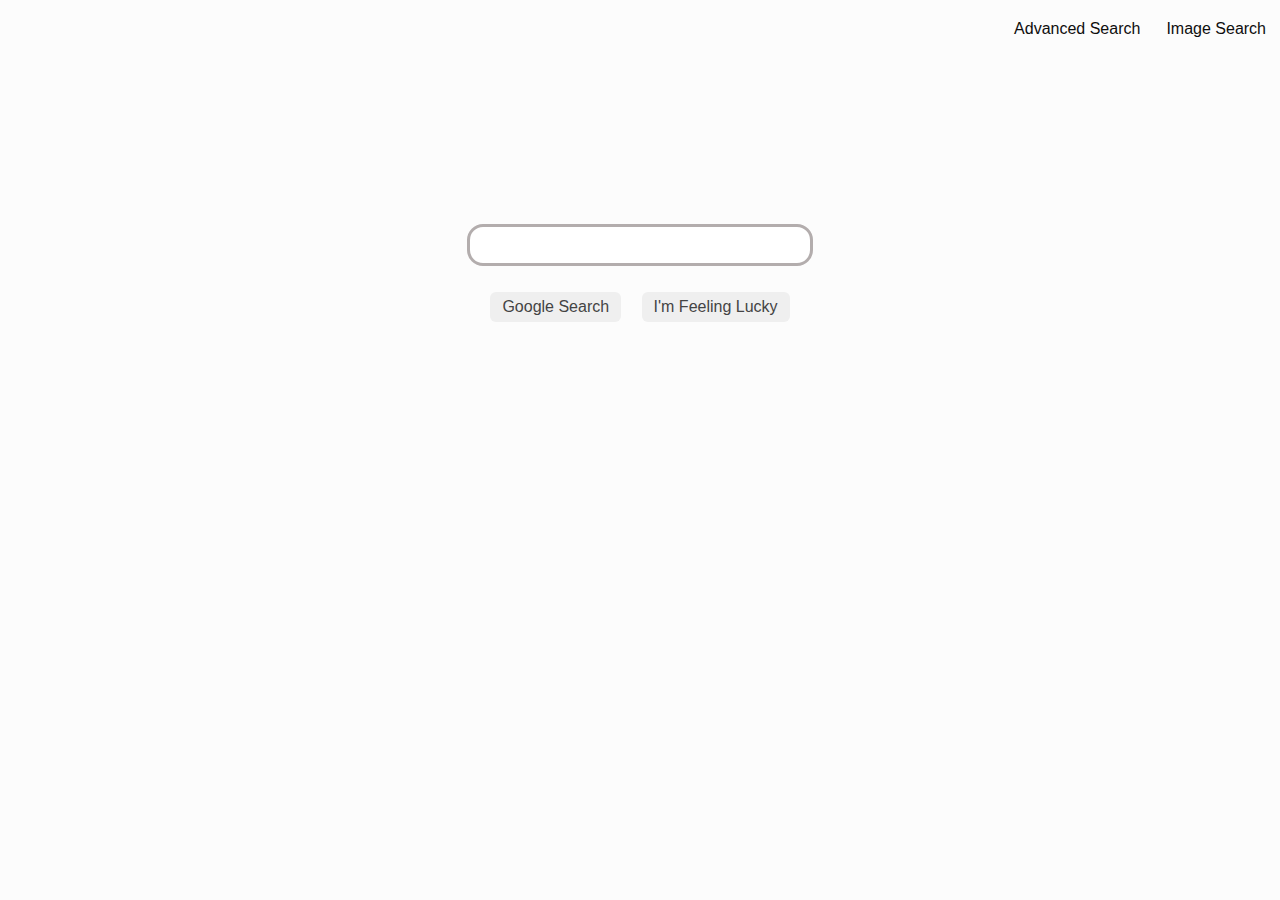
<file: index.html>
<!DOCTYPE html>
<html lang="en">
    <head>
        <meta charset="UTF-8">
        <meta name="viewport" content="width=device-width, initial-scale=1.0">
        <title>Search</title>
        <link rel="stylesheet" href="styles.css">
    </head>

    <div>
        <header>
            <a href="image.html">Image Search</a>
            <a href="advanced.html">Advanced Search</a>
        </header>
    </div>
    <div id="spacer"></div>

    <body>
        
        <form class="searchForm" action="https://google.com/search">
            <input class="searchFormInput" type="text" name="q">
            <div>
                <input class="searchFormButton" type="submit" value="Google Search">
                <input class="searchFormButton" role="button" name="btnI" type="submit" value="I'm Feeling Lucky">
            </div>


        </form>

    </body>


    
</html>
</file>
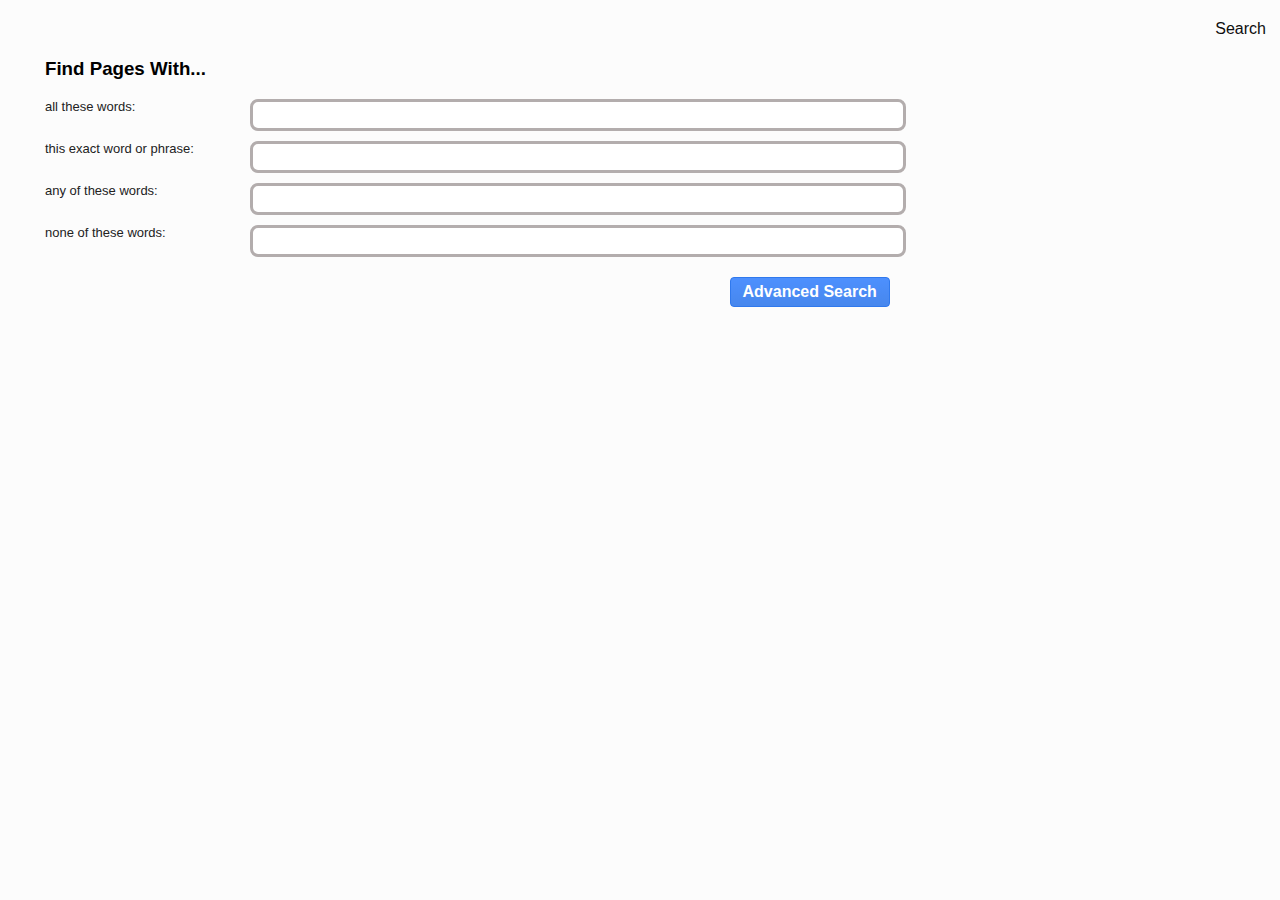
<file: advanced.html>
<!DOCTYPE html>
<html lang="en">
    <head>
        <meta charset="UTF-8">
        <meta name="viewport" content="width=device-width, initial-scale=1.0">
        <title>AdvancedSearch</title>
        <link rel="stylesheet" href="styles.css">
    </head>

    <header>
        <a href="index.html">Search</a>
    </header>


    <body>
        <div class="searchFormAdvancedDiv">
            <h3>Find Pages With...</h3>
            <form action="https://google.com/search">
                <div class="searchFormFormatDiv">
                    <div class="searchFormLabel">
                        <label>all these words:</label>
                    </div>
    
                    <div class="searchFormDiv">
                        <input class="searchFormInputAdvanced" type="text" name="as_q">
                    </div>
                </div>

                <div class="searchFormFormatDiv">
                    <div class="searchFormLabel">
                        <label class="searchFormLabel">this exact word or phrase:</label>
    
                    </div>
    
                    <div class="searchFormDiv">
                        <input class="searchFormInputAdvanced" type="text" name="as_epq">
                    </div>
                </div>

                <div class="searchFormFormatDiv">
                    <div class="searchFormLabel">
                        <label class="searchFormLabel">any of these words:</label>
                    </div>
    
                    <div class="searchFormDiv">
                        <input class="searchFormInputAdvanced" type="text" name="as_oq">
    
                    </div>
                </div>

                <div class="searchFormFormatDiv">
    
                    <div class="searchFormLabel">
                        <label class="searchFormLabel">none of these words:</label>
                    </div>
    
                    <div class="searchFormDiv">
                        <input class="searchFormInputAdvanced" type="text" name="as_eq">
                    </div>
                </div>

                <div class="searchFormFormatDiv">
                    
                    <div class="searchFormLabel">

                    </div>

                    <div class="searchFormDiv">
                        <input class="searchFormButtonAdvanced" type="submit" value="Advanced Search">

                    </div>
                </div>

    
            </form>
        </div>

    </body>
</html>
</file>
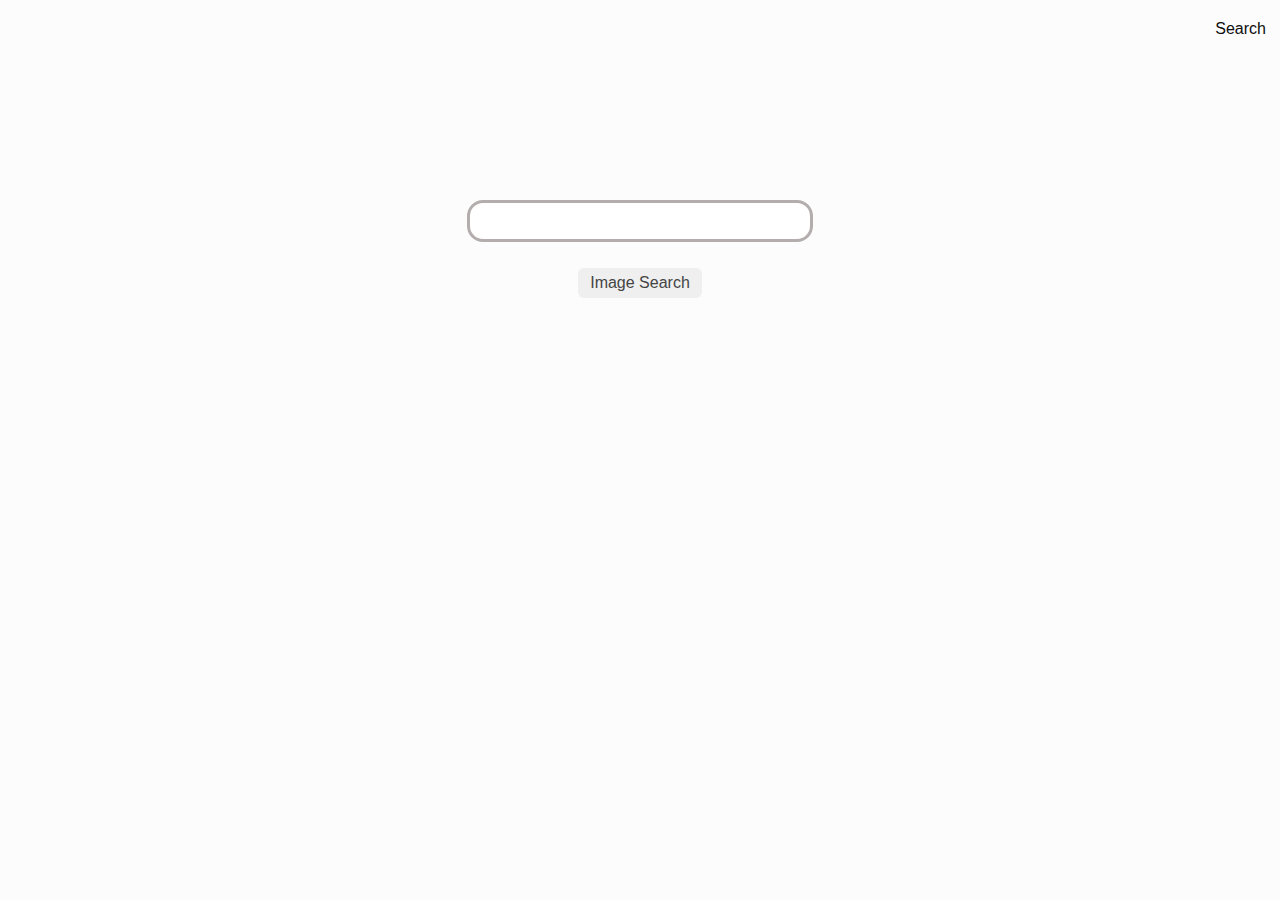
<file: image.html>
<!DOCTYPE html>
<html lang="en">
    <head>
        <meta charset="UTF-8">
        <meta name="viewport" content="width=device-width, initial-scale=1.0">
        <title>ImageSearch</title>
        <link rel="stylesheet" href="styles.css">
    </head>

    <header>
        <a href="index.html">Search</a>
    </header>

    <div id="spacer">

    </div>

    <body>
        <form class="searchForm" action="https://www.google.com/search">
            <input class="searchFormInput" type="text" name="q">
            <div>
                <input class="searchFormButton" type="submit" value="Image Search">

            </div>
            <input name="tbm" value="isch" type="hidden">
        </form>
    </body>
</html>
</file>
<file: styles.css>
body {
    box-sizing: border-box;
    margin: 0 auto;
    background-color: rgb(252, 252, 252);
    font-family: 'Montserrat', sans-serif;

}

div {
    box-sizing: border-box;
    height: 24px;
    margin: auto;
}

header > a {
    box-sizing: border-box;
    float: right;
    margin-left: 2px;
    margin-right: 12px;
    margin-top: 20px;
    margin-bottom: 20px;
    font-size: 16px;
    padding-left: 10px;
    padding-right: 2px;
}

#spacer {
    min-height: 200px;
}

a:link {
    text-decoration: none;
    color: rgb(15, 14, 14);
}

a:visited {
    text-decoration: none;
}

a:hover {
    text-decoration: underline;
}

.searchFormButton:hover {
    cursor: pointer;
    box-shadow:0.5px 0.5px 1px 1px #c9c9c9eb;
}

.searchFormAdvancedDiv {
    margin-left: 45px;
    margin-right: 2%;
    margin-bottom: 0px;
    margin-top: 40px;
    width: 100%;
    clear: both;
}

.searchFormFormatDiv {
    width: 100%;
    clear: both;
}

.searchFormDiv {
    float: left;
    min-width: 167px;
    min-height: 41px;
    vertical-align: middle;
    width: 50%;
}

.searchFormLabel {
    float: left;
    min-width: 167px;
    width: 16%;
    height: 42px;
    color: #222;
    font-size: 13px;
    font-family: inherit;
    line-height: 16px;
    vertical-align: middle;
}

form.searchForm {
    clear: both;
    text-align: center;
    justify-content: center;
    align-items: center;
}

form.searchForm > .searchFormAdvanced {
    text-align: left;
    width: 100%;
}

.searchFormInput {
    border: solid rgb(179, 173, 173);
    border-radius: 16px;
    font-size: 16px;
    font-family: inherit;
    padding: 4px;
    padding-left: 16px;
    padding-bottom: 8px;
    color: #444444;
    min-height: 24px;
    min-width: 320px;
}

.searchFormInput:hover {
    box-shadow:0.5px 0.5px 1px 1px #c9c9c9eb;
}

.searchFormInputAdvanced {
    border: solid rgb(179, 173, 173);
    border-radius: 8px;
    font-size: 16px;
    padding: 4px;
    padding-left: 6px;
    width: 100%;
}

.searchFormInputAdvanced:hover {
    box-shadow:0.5px 0.5px 1px 1px #c9c9c9eb;

}

.searchFormButton {
    margin: 26px 8px auto;
    border: transparent;
    border-radius: 6px;
    font-size: 16px;
    font-family: inherit;
    color:#444444;
    padding-left: 12px;
    padding-right: 12px;
    padding-top: 6px;
    padding-bottom: 6px;
    
}

.searchFormButtonAdvanced {
    float: right;
    border: inherit;
    border-radius: 4px;
    font-size: 16px;
    font-family: inherit;
    vertical-align: middle;
    background-color: #4d90fe;
    background-image: -webkit-linear-gradient(top,#4d90fe,#4787ed);
    border: 1px solid #3079ed;
    color: #fff;
    font-weight: bold;
    text-align: center;
    white-space-collapse: collapse;
    text-wrap: nowrap;
    padding-left: 12px;
    padding-right: 12px;
    margin-top: 10px;
    margin-bottom: 10px;
    height: 30px;
    line-height: 100%;
    user-select: none;
    min-width: 120px;

}
</file>
